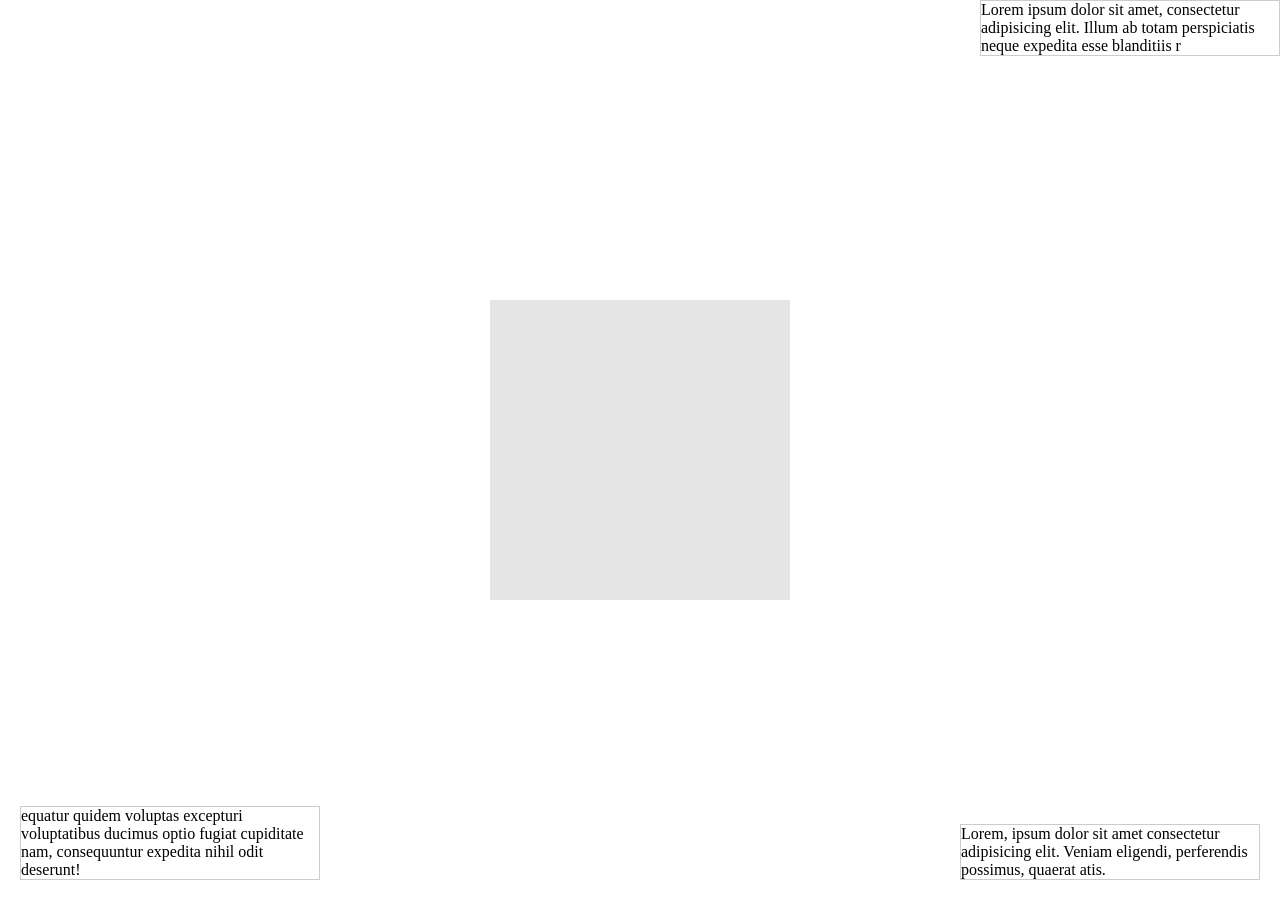
<file: index.html>
<!DOCTYPE html>
<html lang="ko">
<head>
    <meta charset="UTF-8">
    <meta name="viewport" content="width=device-width, initial-scale=1.0">
    <title>웹 요소의 위치 지정</title>
    <style>
        *{
            margin: 0;
            padding: 0;
            box-sizing: border-box;
        }
        p{
            width: 300px;
            border: 1px solid #ccc;
        }
        #pos1{
            /* 앱솔루트를 하면 포지션 지정할 준비 */
            position: absolute;
            top: 0;
            right: 0;
        }
        #pos2{
            position: absolute;
            right: 20px;
            bottom: 20px;
        }
        #pos3{
            position: absolute;
            left: 20px;
            bottom: 20px;
        }
        .box{
            width: 300px;
            height: 300px;
            background-color: #ccc;
            opacity: 50%;
            /* 위치 중앙에 오기!! 트랜스폼으로 이동 */
            position: absolute;
            top: 50%;
            left: 50%;
            /* 위치값 변형하기 */
            transform: translate(-50% , -50%);
        }
    </style>
</head>
<body>
    <p id="pos1">Lorem ipsum dolor sit amet, consectetur adipisicing elit. Illum ab totam perspiciatis neque expedita esse blanditiis r</p>
    <p id="pos2">Lorem, ipsum dolor sit amet consectetur adipisicing elit. Veniam eligendi, perferendis possimus, quaerat atis.</p>
    <p id="pos3">equatur quidem voluptas excepturi voluptatibus ducimus optio fugiat cupiditate nam, consequuntur expedita nihil odit deserunt!</p>
    <div class="box"></div>
</html>
</file>
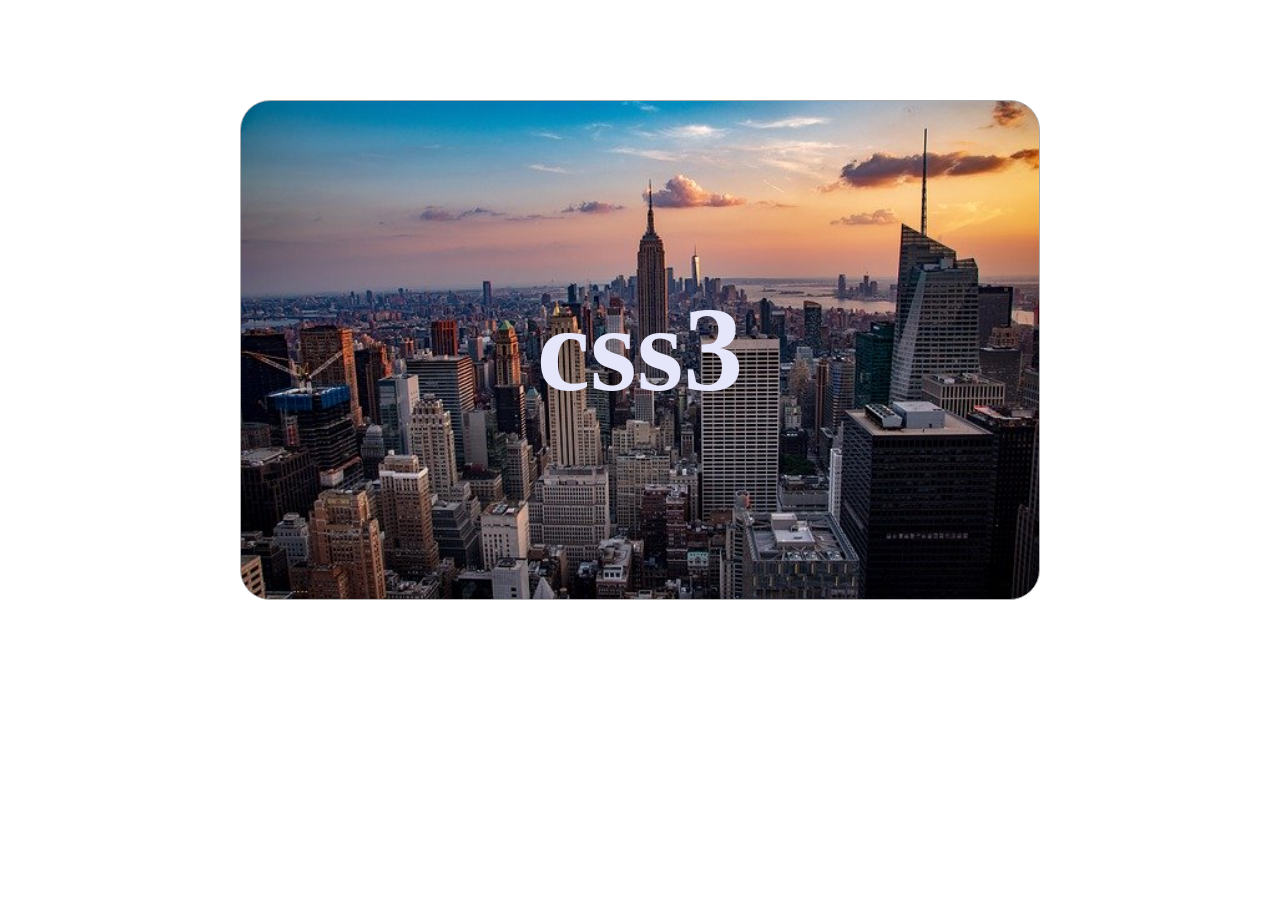
<file: position_2.html>
<!DOCTYPE html>
<html lang="ko">
<head>
    <meta charset="UTF-8">
    <meta name="viewport" content="width=device-width, initial-scale=1.0">
    <title>Document</title>
    <link rel="stylesheet" href="css/postion_2.css">
</head>
<body>
    <div id="contents">
        <h2>css3</h2>
    </div>
</body>
</html>
</file>
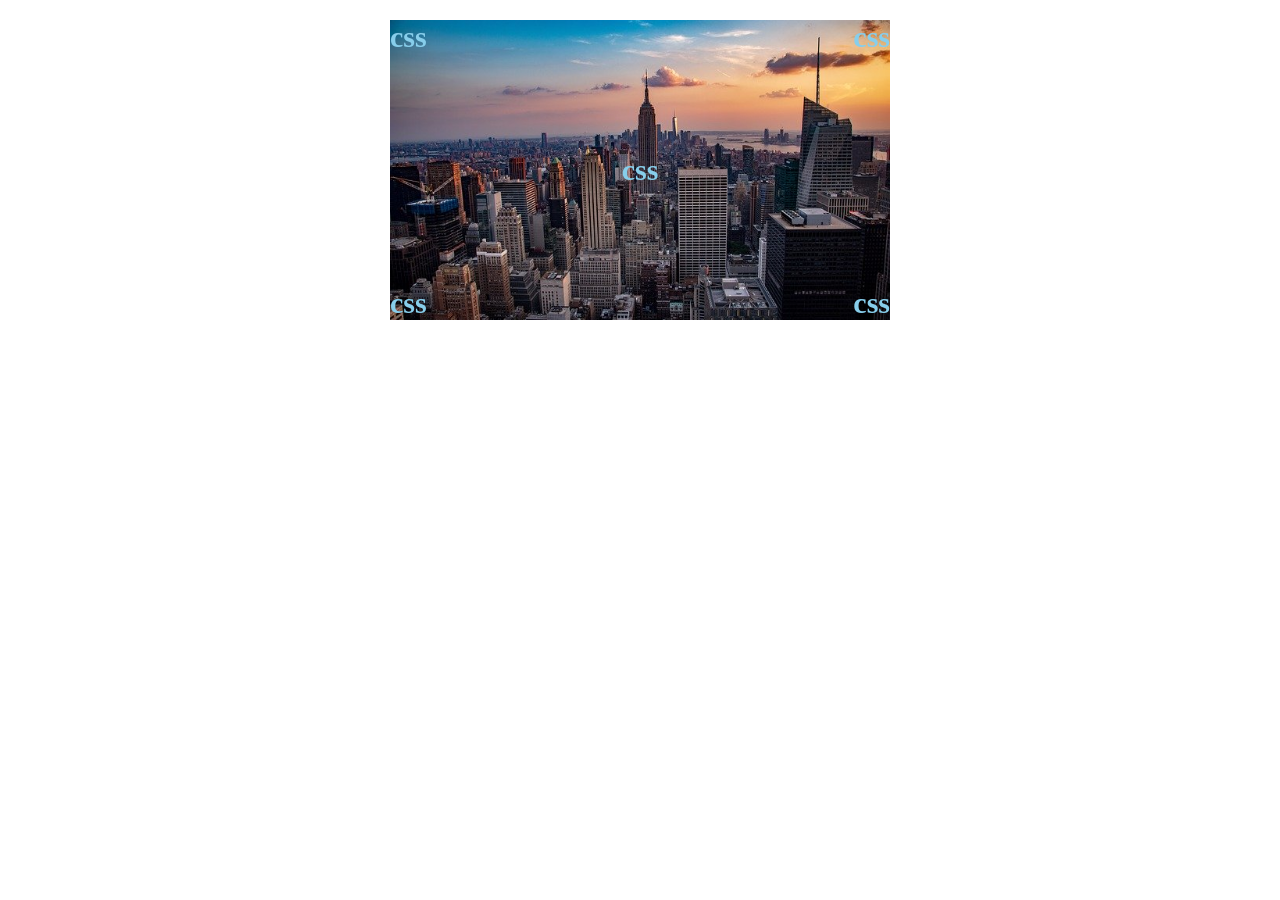
<file: position_2_ex.html>
<!DOCTYPE html>
<html lang="ko">
<head>
    <meta charset="UTF-8">
    <meta name="viewport" content="width=device-width, initial-scale=1.0">
    <title>Document</title>
    <link rel="stylesheet" href="css/position_2_ex.css">
</head>
<body>
    <div id="contents">
        <p class="txt1">css</p>
        <p class="txt2">css</p>
        <p class="txt3">css</p>
        <p class="txt4">css</p>
        <p class="txt5">css</p>
    </div>
</body>
</html>
</file>
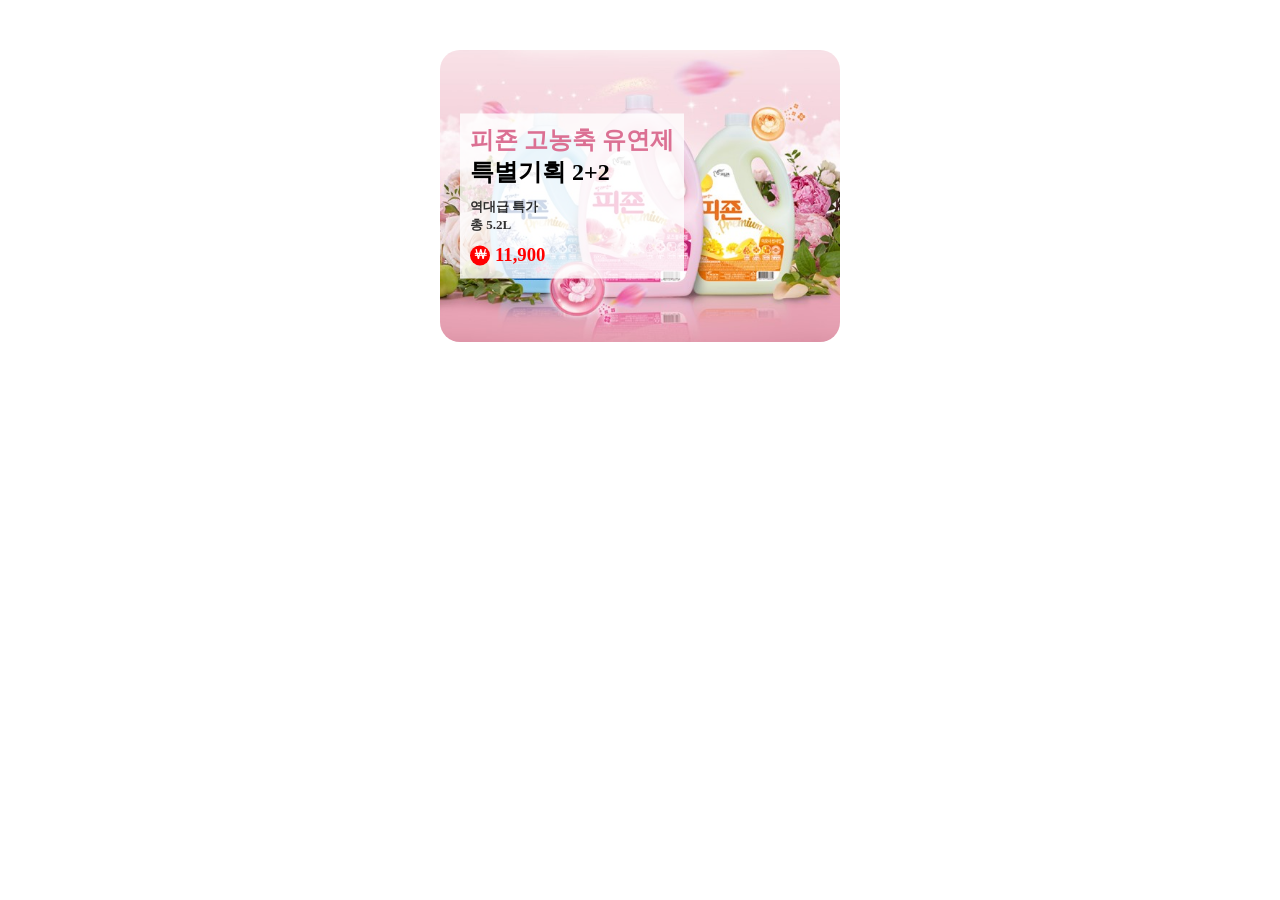
<file: position_3.html>
<!DOCTYPE html>
<html lang="ko">
<head>
    <meta charset="UTF-8">
    <meta name="viewport" content="width=device-width, initial-scale=1.0">
    <title>Document</title>
    <link rel="stylesheet" href="css/position_3.css">
</head>
<body>
    <!-- 카드 영역 -->
     <div class="contents">
        <!-- 이미지 영역 -->
         <img src="images/ad.jpg" alt="피죤 사진">
         <!-- 상품 설명 -->
          <div class="products">
            <h2 class="txt1">피죤 고농축 유연제</h2>
            <h2 class="txt2">특별기획 2+2</h2>
            <h3 class="txt3">역대급 특가 <br>
            총 5.2L</h3>
            <!-- 금액 -->
             <div class="price">
                <h3 class="txt4">￦</h3>
                <h3 class="txt5">11,900</h3>
             </div>
          </div>
     </div>
</body>
</html>
</file>
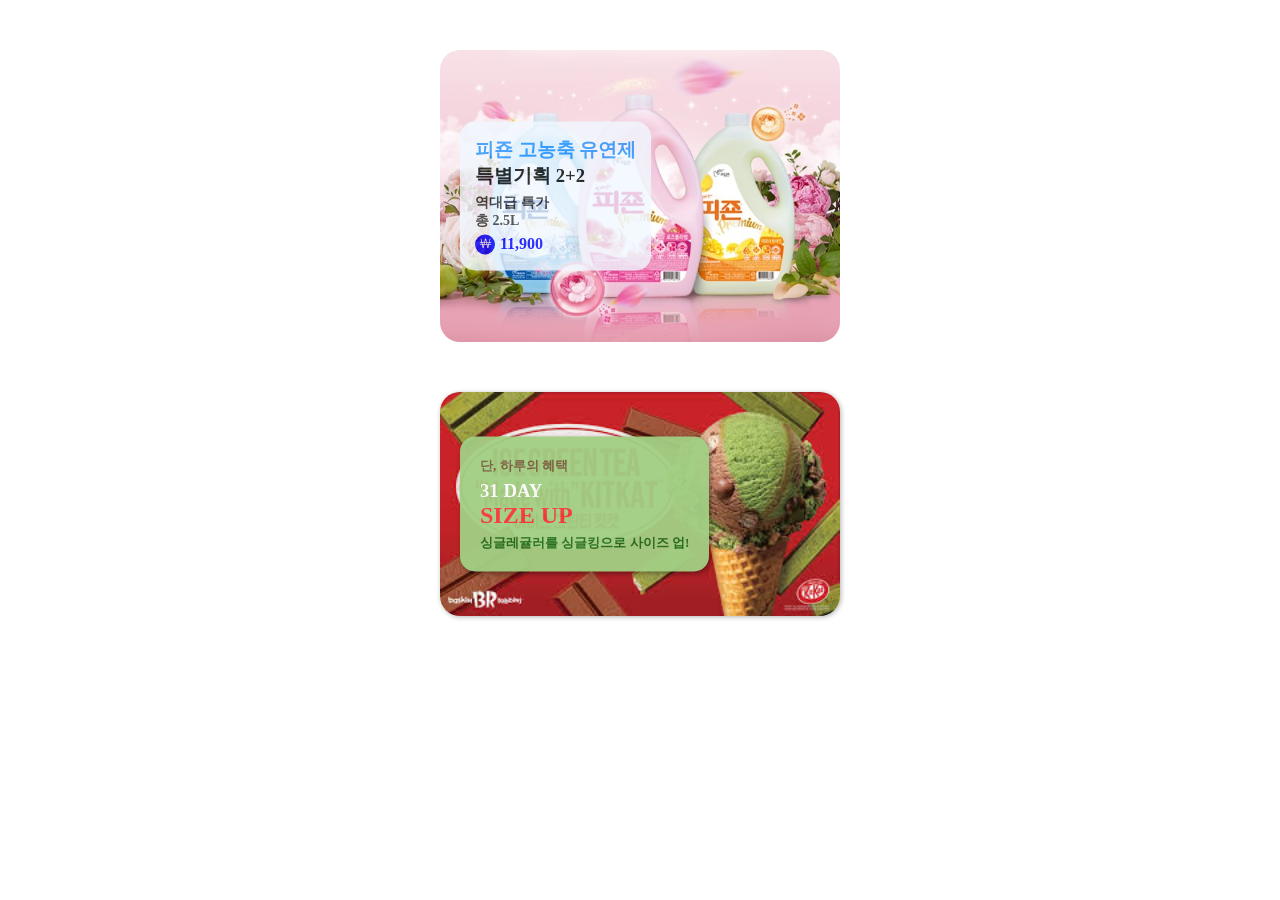
<file: position_3_ex.html>
<!DOCTYPE html>
<html lang="ko">
<head>
    <meta charset="UTF-8">
    <meta name="viewport" content="width=device-width, initial-scale=1.0">
    <title>Document</title>
    <link rel="stylesheet" href="css/position_3_ex.css">
</head>
<body>
    <!-- card -->
     <div class="contents">
        <!-- image -->
         <img src="images/ad.jpg" alt="ad">
         <div class="products">
            <h3 class="txt1">피죤 고농축 유연제</h3>
            <h3 class="txt2">특별기획 2+2</h3>
            <h4 class="txt3">역대급 특가 <br>
            총 2.5L</h4>
            <!-- 금액 -->
             <div class="price">
                <p class="txt4">￦</p>
                <p class="txt5">11,900</p>
             </div>
         </div>
     </div>

     <!-- ex2 -->
      <div class="contents-2">
        <!-- image -->
         <img src="images/br_ad.jpg" alt="아이스크림">
         <div class="products-2">
            <h5 class="title">단, 하루의 혜택</h5>
            <h3 class="text1">31 DAY</h3>
            <h2 class="text2">SIZE UP</h2>
            <h5 class="text3">싱글레귤러를 싱글킹으로 사이즈 업!</h5>
         </div>
      </div>
</body>
</html>
</file>
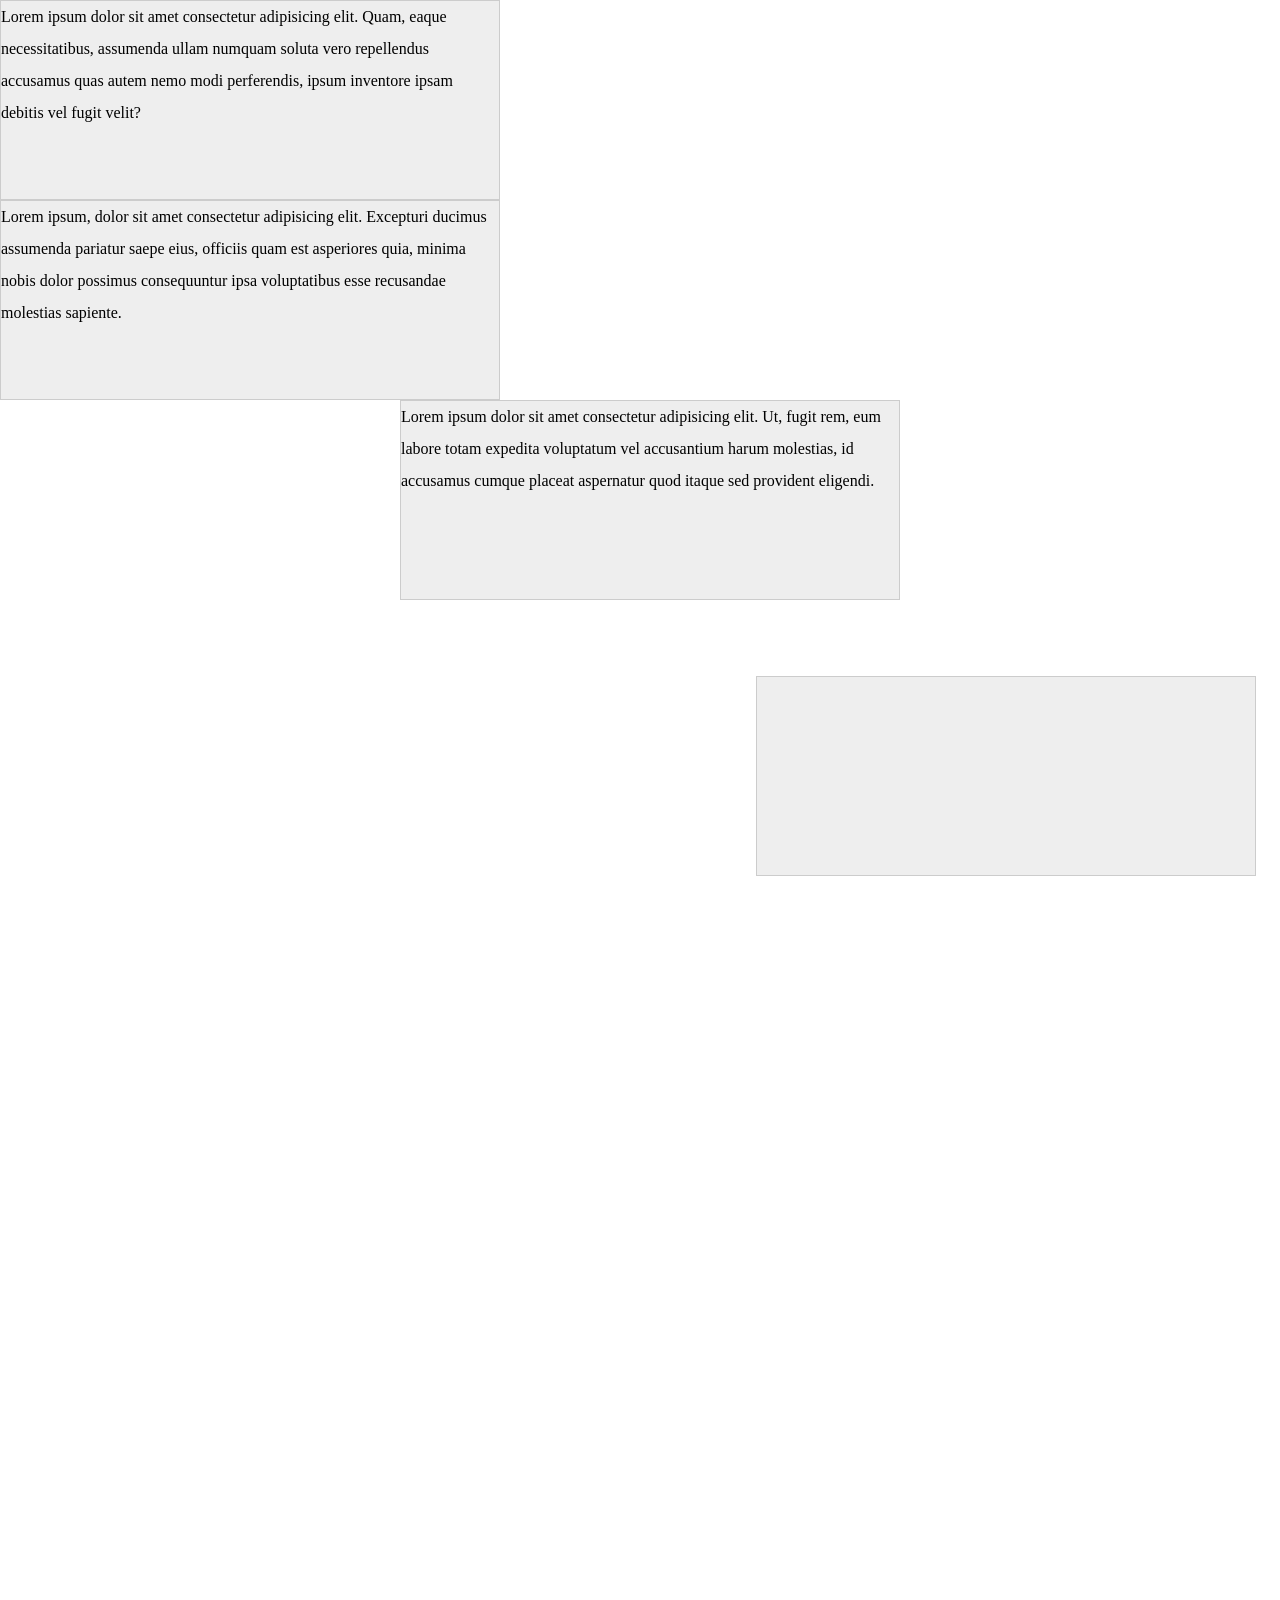
<file: postion_1.html>
<!DOCTYPE html>
<html lang="ko">
<head>
    <meta charset="UTF-8">
    <meta name="viewport" content="width=device-width, initial-scale=1.0">
    <title>css postion 속성</title>
    <link rel="stylesheet" href="css/postion_1.css">
</head>
<body>
    <p id="static">Lorem ipsum dolor sit amet consectetur adipisicing elit. Quam, eaque necessitatibus, assumenda ullam numquam soluta vero repellendus accusamus quas autem nemo modi perferendis, ipsum inventore ipsam debitis vel fugit velit?</p>
    <p id="relative-1">Lorem ipsum, dolor sit amet consectetur adipisicing elit. Excepturi ducimus assumenda pariatur saepe eius, officiis quam est asperiores quia, minima nobis dolor possimus consequuntur ipsa voluptatibus esse recusandae molestias sapiente.</p>
    <p id="relative-2">Lorem ipsum dolor sit amet consectetur adipisicing elit. Ut, fugit rem, eum labore totam expedita voluptatum vel accusantium harum molestias, id accusamus cumque placeat aspernatur quod itaque sed provident eligendi.</p>
    <p id="fixed"></p>
</body>
</html>
</file>
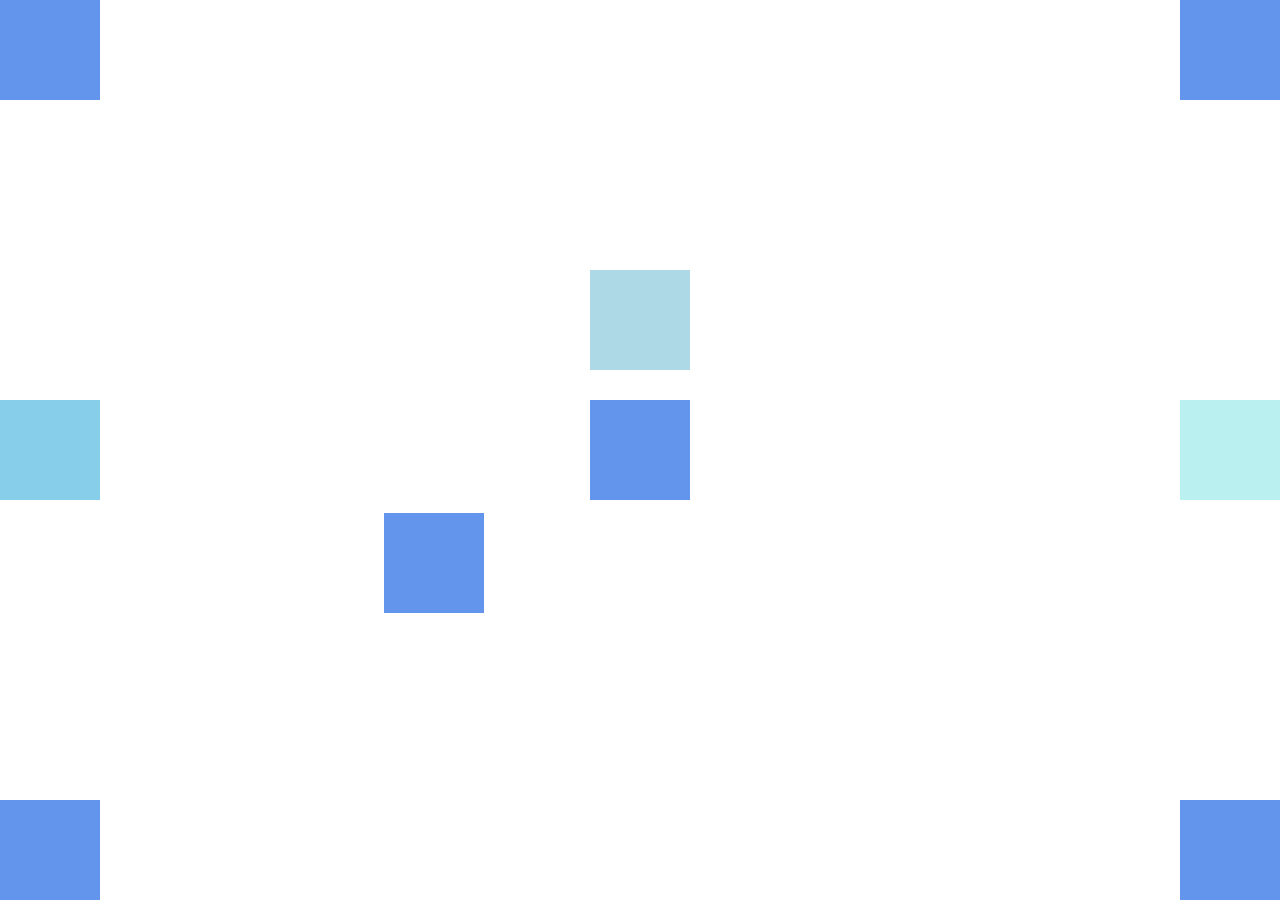
<file: postion_ex.html>
<!DOCTYPE html>
<html lang="ko">
<head>
    <meta charset="UTF-8">
    <meta name="viewport" content="width=device-width, initial-scale=1.0">
    <title>포지션 연습</title>
    <style>
        div{
            width: 100px;
            height: 100px;
            background-color: cornflowerblue;
        }
        .box1{
            position: absolute;
            left: 0;
            top: 0;
        }
        .box2{
            position: absolute;
            right: 0;
            top: 0;
        }
        .box3{
            position: absolute;
            left: 0;
            bottom: 0;
        }
        .box4{
            position: absolute;
            right: 0;
            bottom: 0;
        }
        .box5{
            position: absolute;
            left: 50%;
            top: 50%;
            transform: translate(-50% , -50%);
        }
        .box6{
            position: absolute;
            left: 0;
            top: 50%;
            transform: translate(0 , -50%);
            background-color: skyblue;
        }
        .box7{
            position: absolute;
            right: 0;
            top: 50%;
            transform: translate(0 , -50%);
            background-color: rgb(186, 240, 240);
        }
        .box8{
            position: absolute;
            right: 50%;
            top: 30%;
            transform: translate(50% , 0);
            background-color: lightblue;
        }
        .box9{
            position: absolute;
            left: 30%;
            top: 57%;
        }
    </style>
</head>
<body>
    <div class="box1"></div>
    <div class="box2"></div>
    <div class="box3"></div>
    <div class="box4"></div>
    <div class="box5"></div>
    <div class="box6"></div>
    <div class="box7"></div>
    <div class="box8"></div>
    <div class="box9"></div>
</body>
</html>
</file>
<file: css/postion_2.css>
*{
    margin: 0;
    padding: 0;
    box-sizing: border-box;
}
#contents{
    /* h2의 기준점이 되기 위해 relative값을 줘야함 */
    position: relative;
    width: 800px;
    height: 500px;
    background: url(../images/image.jpg) no-repeat;
    background-size: cover;
    border: 1px solid #aaa;
    border-radius: 30px;
    margin: 100px auto;
}
#contents h2{
    font-size: 120px;
    color: lavender;
    position: absolute;
    transform: translate(-50% , -50%);
    left: 50%;
    top: 50%;
}
</file>
<file: css/position_2_ex.css>
*{
    margin: 0;
    padding: 0;
    box-sizing: border-box;
}
#contents{
    width: 500px;
    height: 300px;
    margin: 20px auto;
    position: relative;
    background: url(../images/image.jpg) no-repeat;
    background-size: cover;
}
#contents p{
    font-size: 30px;
    font-weight: bold;
    color: skyblue;
}
.txt1{
    position: absolute;
    top: 0;
    left: 0;
}
.txt2{
    position: absolute;
    top: 0;
    right: 0;
}
.txt3{
    position: absolute;
    bottom: 0;
    left: 0;
}
.txt4{
    position: absolute;
    bottom: 0;
    right: 0;
}
.txt5{
    position: absolute;
    top: 50%;
    left: 50%;
    transform: translate(-50% , -50%);
}
</file>
<file: css/position_3.css>
*{
    margin: 0;
    padding: 0;
    box-sizing: border-box;
}
/* 카드 영역 */
.contents{
    position: relative;
    width: 400px;
    margin: 50px auto;
    border-radius: 20px;
    overflow: hidden;
    background-color: lightpink;
}
/* 이미지 */
.contents img{
    width: 100%;
    display: block;
}
/* 상품 설명 */
.products{
    position: absolute;
    top: 50%;
    left: 20px;
    transform: translate(0 , -50%);
    padding: 10px;
    background-color: rgba(255, 255, 255, 0.8);
}
.txt1{
    color: palevioletred;
}
.txt3{
    margin: 10px 0;
    font-size: 13px;
    opacity: 0.8;
}
/* 금액 */
.price{
    display: flex;
    align-items: center;
    gap: 5px;
}
.txt4{
    width: 20px;
    height: 20px;
    font-size: 13px;
    text-align: center;
    border-radius: 50%;
    color: #fff;
    background-color: red;
}
.txt5{
    margin-bottom: 3px;
    color: red;
}
</file>
<file: css/position_3_ex.css>
*{
    margin: 0;
    padding: 0;
    box-sizing: border-box;
}
/* card */
.contents{
    width: 400px;
    margin: 50px auto;
    border-radius: 20px;
    overflow: hidden;
    position: relative;
    background-color: antiquewhite;
}
.contents img{
    width: 100%;
    display: block;
}
.products{
    padding: 15px;
    border-radius: 15px;
    position: absolute;
    top: 50%;
    left: 20px;
    transform: translate(0 , -50%);
    opacity: 80%;
    background-color: aliceblue;
}
.txt1{
    color: dodgerblue;
}
.txt3{
    font-size: 14px;
    margin: 5px 0;
    opacity: 80%;
}
.price{
    display: flex;
    align-items: center;
    gap: 5px;
}
.txt4{
    width: 20px;
    height: 20px;
    text-align: center;
    font-size: 13px;
    border-radius: 50%;
    color: #fff;
    background-color: blue;
}
.txt5{
    font-weight: bold;
    margin-bottom: 3px;
    color: blue;
}

/* ex2 */
.contents-2{
    position: relative;
    width: 400px;
    box-shadow: 1px 1px 5px rgba(0, 0, 0, 0.3);
    margin: 50px auto;
    border-radius: 20px;
    overflow: hidden;
}
.contents-2 img{
    width: 100%;
    display: block;
}
/* products */
.products-2{
    padding: 20px;
    position: absolute;
    top: 50%;
    left: 20px;
    transform: translate(0 , -50%);
    border-radius: 15px;
    /* text-align: center; */
    box-shadow: 2px 2px 5px rgba(0, 0, 0, 0.4);
    background-color: #a2cf83;
    opacity: 95%;
}
.title{
    margin-bottom: 5px;
    color: rgb(122, 97, 67);
}
.text1{
    color: #fff;
}
.text2{
    margin-bottom: 5px;
    font-weight: 800;
    color: rgb(248, 55, 55);
}
.text3{
    color: #246e1d;
}
</file>
<file: css/postion_1.css>
*{
    margin: 0;
    padding: 0;
    box-sizing: border-box;
}
body{
    height: 6000px;
}
/* 공통 영역 */
p{
    width: 500px;
    height: 200px;
    background-color: #eee;
    border: 1px solid #ccc;
    line-height: 2;
}
#static{
    /* static은 문서의 흐름에 맞춰 배치함 - 기본 값 */
    position: static;
}
#relative-1{
    /* 공중에 뜨지않고 위치 값을 지정할 수 있음 */
    /* 위치 값을 지정할 수 있는 것을 빼면 static과 같음 */
    position: relative;
}
#relative-2{
    position: relative;
    top: 0;
    left: 400px;
}
#fixed{
    position: fixed;
    right: 24px;
    bottom: 24px;
}
</file>
